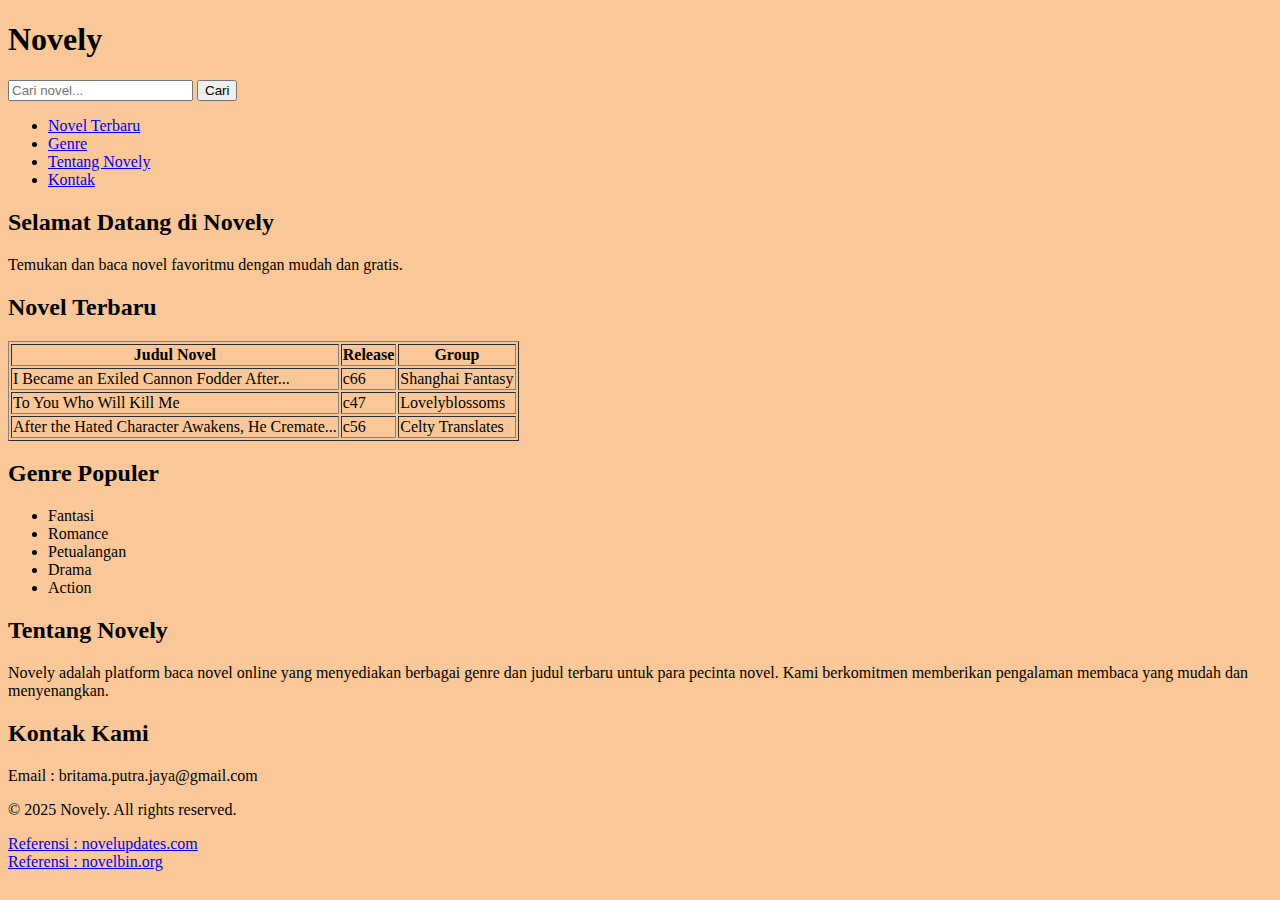
<file: main.html>
<!DOCTYPE html>
<html lang="id">
<head>
    <meta charset="UTF-8" />
    <meta name="viewport" content="width=device-width, initial-scale=1" />
    <title>Novely - Web Baca Novel</title>
</head>
<body background="pst3.png">
    <header>
        <h1>Novely</h1>
        <form action="#" method="get">
            <input type="text" placeholder="Cari novel..." name="search">
            <button type="submit">Cari</button>
        </form>
        <nav>
            <ul>
                <li><a href="#latest">Novel Terbaru</a></li>
                <li><a href="#genres">Genre</a></li>
                <li><a href="#about">Tentang Novely</a></li>
                <li><a href="#contact">Kontak</a></li>
            </ul>
        </nav>
    </header>

    <main>
        <section id="hero">
            <h2>Selamat Datang di Novely</h2>
            <p>Temukan dan baca novel favoritmu dengan mudah dan gratis.</p>
        </section>

        <section id="latest" aria-label="Daftar Novel Terbaru">
            <h2>Novel Terbaru</h2>
            <table border="1">
                <thead>
                    <tr>
                        <th>Judul Novel</th>
                        <th>Release</th>
                        <th>Group</th>
                    </tr>
                </thead>
                <tbody>
                    <tr>
                        <td>I Became an Exiled Cannon Fodder After...</td>
                        <td>c66</td>
                        <td>Shanghai Fantasy</td>
                    </tr>
                    <tr>
                        <td>To You Who Will Kill Me</td>
                        <td>c47</td>
                        <td>Lovelyblossoms</td>
                    </tr>
                    <tr>
                        <td>After the Hated Character Awakens, He Cremate...</td>
                        <td>c56</td>
                        <td>Celty Translates</td>
                    </tr>
                </tbody>
            </table>
        </section>

        <section id="genres" aria-label="Genre Novel">
            <h2>Genre Populer</h2>
            <ul>
                <li>Fantasi</li>
                <li>Romance</li>
                <li>Petualangan</li>
                <li>Drama</li>
                <li>Action</li>
            </ul>
        </section>

        <section id="about">
            <h2>Tentang Novely</h2>
            <p>Novely adalah platform baca novel online yang menyediakan berbagai genre dan judul terbaru untuk para pecinta novel. Kami berkomitmen memberikan pengalaman membaca yang mudah dan menyenangkan.</p>
        </section>
    </main>

    <footer>
        <section id="contact">
            <h2>Kontak Kami</h2>
            <p>Email : britama.putra.jaya@gmail.com</p>
        </section>
        <p>&copy; 2025 Novely. All rights reserved.</p>
        <a href="https://novelupdates.com" target="_blank">Referensi : novelupdates.com</a>
        <br>
        <a href="https://novelbin.org" target="_blank">Referensi : novelbin.org</a>
    </footer>
</body>
</html>
</file>
